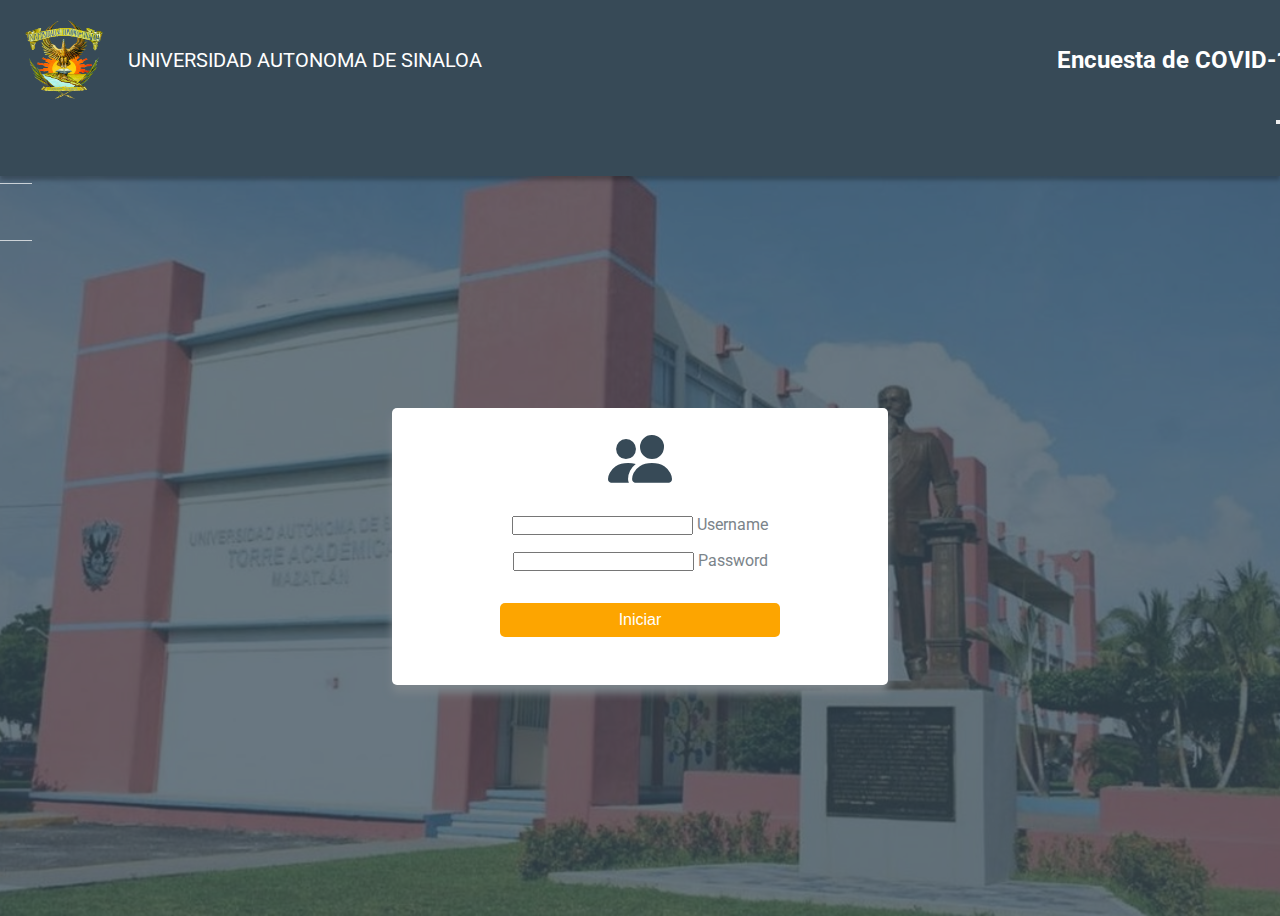
<file: login.html>
<!DOCTYPE html>
<html lang="en">
  <head>
    <meta charset="UTF-8" />
    <meta http-equiv="X-UA-Compatible" content="IE=edge" />
    <meta name="viewport" content="width=device-width, initial-scale=1.0" />
    <title>Encuesta COVID-19 UAS - Inicio de sesión</title>
    
    <link rel="preconnect" href="https://fonts.googleapis.com" />
    <link rel="preconnect" href="https://fonts.gstatic.com" crossorigin />
    <link
      href="https://fonts.googleapis.com/css2?family=Roboto:ital,wght@0,100;0,300;0,400;0,500;0,700;0,900;1,100;1,300;1,400;1,500;1,700;1,900&display=swap"
      rel="stylesheet"
    />
    <link rel="stylesheet" href="./src/styles/sideBarMenu.css" />
    <link rel="stylesheet" href="./src/styles/login.css" />
    <link rel="stylesheet" href="./src/styles/header.css" />

    <!-- CSS only -->
    <link
      href="https://cdn.jsdelivr.net/npm/bootstrap@5.1.2/dist/css/bootstrap.min.css"
      rel="stylesheet"
      integrity="sha384-uWxY/CJNBR+1zjPWmfnSnVxwRheevXITnMqoEIeG1LJrdI0GlVs/9cVSyPYXdcSF"
      crossorigin="anonymous"
    />

    <link
      rel="stylesheet"
      href="https://cdn.jsdelivr.net/npm/bootstrap-icons@1.5.0/font/bootstrap-icons.css"
    />
  </head>

  <body>
    <header class="header">
      <div class="header-container">
        <div class="home-container">
          <img
            class="header-img"
            src="./src/assets/images/UAS-logo.png"
            alt="logo uas"
          />
          <p class="university-title">UNIVERSIDAD AUTONOMA DE SINALOA</p>
        </div>
        <div><h1 class="page-title">Encuesta de COVID-19</h1></div>
      </div>

      <nav class="navbar navbar-dark bg-dark">
        <div
          class="container-fluid"
          style="display: flex; justify-content: flex-end; align-items: center"
        >
          <button
            id="navbar-toggle"
            class="navbar-toggler"
            type="button"
            data-bs-toggle="collapse"
            data-bs-target="#navbarToggleExternalContent"
            aria-controls="navbarToggleExternalContent"
            aria-expanded="false"
            aria-label="Toggle navigation"
          >
            <span class="navbar-toggler-icon"></span>
          </button>
        </div>
      </nav>
    </header>

    <div id="sidebar-menu" class="sidebar-menu sidebar-menu-close">
      <div class="sidebar-menu-content">
        <span
          id="sidebar-menu-close-button"
          class="bi-arrow-left-short sidebar-menu-close-icon"
        ></span>

        <div class="menu-navigation">
          <a class="menu-nav-link" href="./index.html"
            ><div class="menu-nav-item">Inicio</div></a
          >
        </div>
      </div>
    </div>

    <main class="main-container">
      <img
        src="./src/assets/images/uas-background-overlay.jpg"
        alt="UAS Backgroud Overlay"
        class="background-login-image"
      />

      <div class="background-login-overlay"></div>

      <section class="login-container">
        <form class="form-login-container" action="index.php" method="POST">
          <span
            class="bi-people-fill"
            style="font-size: 4rem; color: #374a57"
          ></span>

          <div class="form-floating">
            <input
              type="email"
              class="form-control"
              id="floatingInput"
              placeholder=" "
            />
            <label for="floatingInput">Username</label>
          </div>
          <div class="form-floating">
            <input
              type="email"
              class="form-control"
              id="floatingInput"
              placeholder=" "
            />
            <label for="floatingInput">Password</label>
          </div>

          <div class="button-entrar-container">
            <button class="button-entrar" name="btnLogin">Iniciar</button>
          </div>
        </form>
      </section>
    </main>

    <script src="./src/scripts/sideBarMenu.js"></script>
  </body>
</html>
</file>
<file: src/styles/sideBarMenu.css>
.sidebar-menu {
  position: fixed;
  top: 0;
  z-index: 5000;
  width: 100%;
  max-width: 320px;
  height: 100%;
  background-color: rgb(33, 37, 41);
  transition: all 0.3s ease-in-out;
}

.sidebar-menu-open {
  transform: translateX(0px);
}

.sidebar-menu-close {
  transform: translateX(-320px);
}

.sidebar-menu-content {
  width: 100%;
  height: 100%;
  padding: 100px 0px 32px 0px;
}

.sidebar-menu-close-icon {
  font-size: 4rem;
  color: #fff;
  margin-left: 8px;
  cursor: pointer;
  opacity: 0.7;
  transition: all 0.3s ease-in-out;
}

.sidebar-menu-close-icon:hover,
.sidebar-menu-close-icon:focus {
  opacity: 1;
}

.menu-navigation {
  width: 100%;
  margin-top: 8px;
}

.menu-nav-item {
  width: 100%;
  padding: 16px;
  border-top: 1px solid #fff;
  border-bottom: 1px solid #fff;
  font-size: 20px;
  color: #fff;
  opacity: 0.7;
  transition: all 0.3s ease-in-out;
  overflow: hidden;
  white-space: nowrap;
  text-overflow: ellipsis;
}

.menu-nav-item:hover,
.menu-nav-item:focus {
  opacity: 1;
}

.menu-nav-link {
  text-decoration: none;
}
</file>
<file: src/styles/login.css>
.main-container {
  position: relative;
  display: flex;
  justify-content: center;
  align-items: center;
  width: 100%;
  height: calc(100vh - 120px - 40px);
  overflow: auto;
}

.login-container {
  width: 100%;
  height: fit-content;
  max-width: 400px;
  margin: 16px;
  padding: 16px 48px 48px 48px;
  box-shadow: 0px 8px 8px #7b848a;
  background: #fff;
  border-radius: 5px;
}

.form-login-container {
  display: flex;
  text-align: center;
  flex-direction: column;
  align-items: center;
  gap: 16px;
}

.button-entrar-container {
  width: 100%;
  display: flex;
  justify-content: center;
  margin-top: 16px;
}

.button-entrar {
  width: 100%;
  max-width: 280px;
  background-color: #fda500;
  color: #ffffff;
  font-size: 16px;
  padding: 8px 32px;
  border: none;
  border-radius: 5px;
  cursor: pointer;
  opacity: 1;
  transition: all 0.4s ease-in-out;
}

.button-entrar:hover,
.button-entrar:focus {
  outline: none;
  opacity: 0.95;
  box-shadow: 0px 4px 4px #7b848a;
}

.background-login-image {
  position: absolute;
  top: 0;
  width: 100%;
  height: 100%;
  z-index: -100;
  object-fit: cover;
}

.background-login-overlay {
  position: absolute;
  top: 0;
  width: 100%;
  height: 100%;
  z-index: -50;
  background-color: #374a57;
  opacity: 0.75;
}

@media (max-width: 600px) {
  .main-container {
    align-items: flex-start;
    padding-top: 16px;
  }
}

@media (max-height: 600px) {
  .main-container {
    padding-top: 16px;
    height: 100%;
  }

  .login-container {
    margin-bottom: 32px;
  }
}
</file>
<file: src/styles/header.css>
* {
  padding: 0;
  margin: 0;
  color: #7b848a;
}

html,
body {
  font-family: Roboto;
}

.header {
  width: 100%;
  height: calc(120px + 40px + 8px + 8px);
  background-color: #374a57;
  box-shadow: 0px 4px 4px rgba(0, 0, 0, 0.25);
}

.header-container {
  width: 100%;
  height: 120px;
  display: flex;
  justify-content: space-between;
  align-items: center;
  padding: 0px 24px;
  gap: 32px;
}

.header-img {
  width: 80px;
  height: 80px;
}

.home-container {
  display: flex;
  align-items: center;
  gap: 24px;
}

.university-title {
  font-size: 20px;
  color: #fff;
  margin-bottom: 0;
}

.page-title {
  font-size: 24px;
  color: #fff;
  text-align: right;
  margin-bottom: 0;
}

@media (max-width: 800px) {
  .page-title {
    font-size: 24px;
  }
  @media (max-width: 600px) {
    .page-title {
      font-size: 20px;
    }
    .university-title {
      font-size: 16px;
    }
    @media (max-width: 480px) {
      .university-title {
        display: none;
      }
    }
  }
}
</file>
